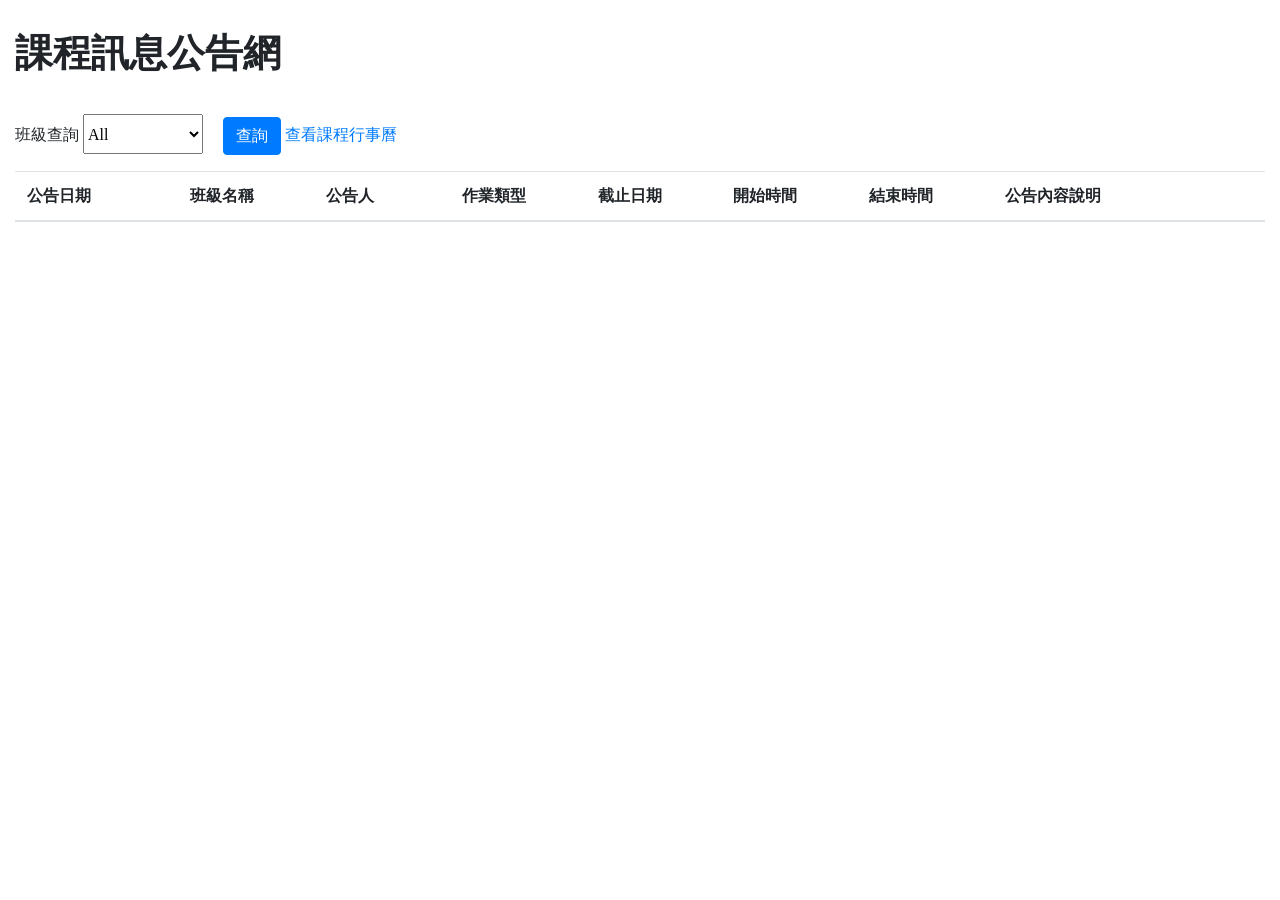
<file: index.html>
﻿<!DOCTYPE html>
<html lang="en">
<head>
    <meta charset="UTF-8">
    <meta name="viewport" content="width=device-width, initial-scale=1.0">
    <meta http-equiv="X-UA-Compatible" content="content=ie=edge">
    <title>陳老師課程公告網</title>
    <link rel="stylesheet" href="https://stackpath.bootstrapcdn.com/bootstrap/4.3.1/css/bootstrap.min.css" integrity="sha384-ggOyR0iXCbMQv3Xipma34MD+dH/1fQ784/j6cY/iJTQUOhcWr7x9JvoRxT2MZw1T" crossorigin="anonymous">
    <link rel="stylesheet" href="css/style.css">
</head>
<body>
    <div id="wrap">
        <div class="container-fluid padding-tb">
            <div class="row">
                <div class="col-8">
                    <h1>課程訊息公告網</h1>
                </div>
                                
                <div class="col-12 mb-3">
                    <div class="group">
                        <label>班級查詢</label>
                        <select id="select">
                            <option value="" checked>All</option>
                            <option value="貿二慈">貿二慈</option>
                            <option value="英二德">英二德</option>
                            <option value="英二慧">英二慧</option>
                            <option value="普一勝">普一勝</option>
                            <option value="普一利">普一利</option>
                            <option value="普一成">普一成</option>
                            <option value="普一功">普一功</option>
                            <option value="普一明">普一明</option>
                            <option value="普一禮">普一禮</option>
                            <option value="普一廉">普一廉</option>
                            <option value="程式演算法">基礎程式演算法</option>
                            <option value="程式進階">程式進階</option>
                            <option value="職科二年級">職科二年級</option>
                        </select>
                        <input type="submit" id="doaction" class="btn btn-primary ml-3" value="查詢">
                    <a href="calender.html" title="課程行事曆" target="_blank">查看課程行事曆</a></div>
                </div>

                <div class="col-12">
                    <div class="table-responsive-md">
                        <table class="table table-hover mb-0">
                            <thead>
                                <tr>
                                    <th scope="col" class="w-15">公告日期</th>
                                    <th scope="col" class="w-10">班級名稱</th>
                                    <th scope="col" class="w-10">公告人</th>
                                    <th scope="col" class="w-10">作業類型</th>
                                    <th scope="col" class="w-10">截止日期</th>
                                    <th scope="col" class="w-10">開始時間</th>
                                    <th scope="col" class="w-10">結束時間</th>
                                    <th scope="col" class="w-20">公告內容說明</th>
                                </tr>
                            </thead>
                            <tbody id="table-data">
                                </tbody>
                        </table>
                    </div>
                </div>
            </div> </div> </div> <script src="https://cdnjs.cloudflare.com/ajax/libs/jquery/3.3.1/jquery.min.js"></script>
    <script src="js/main.js"></script>
</body>
</html>
</file>
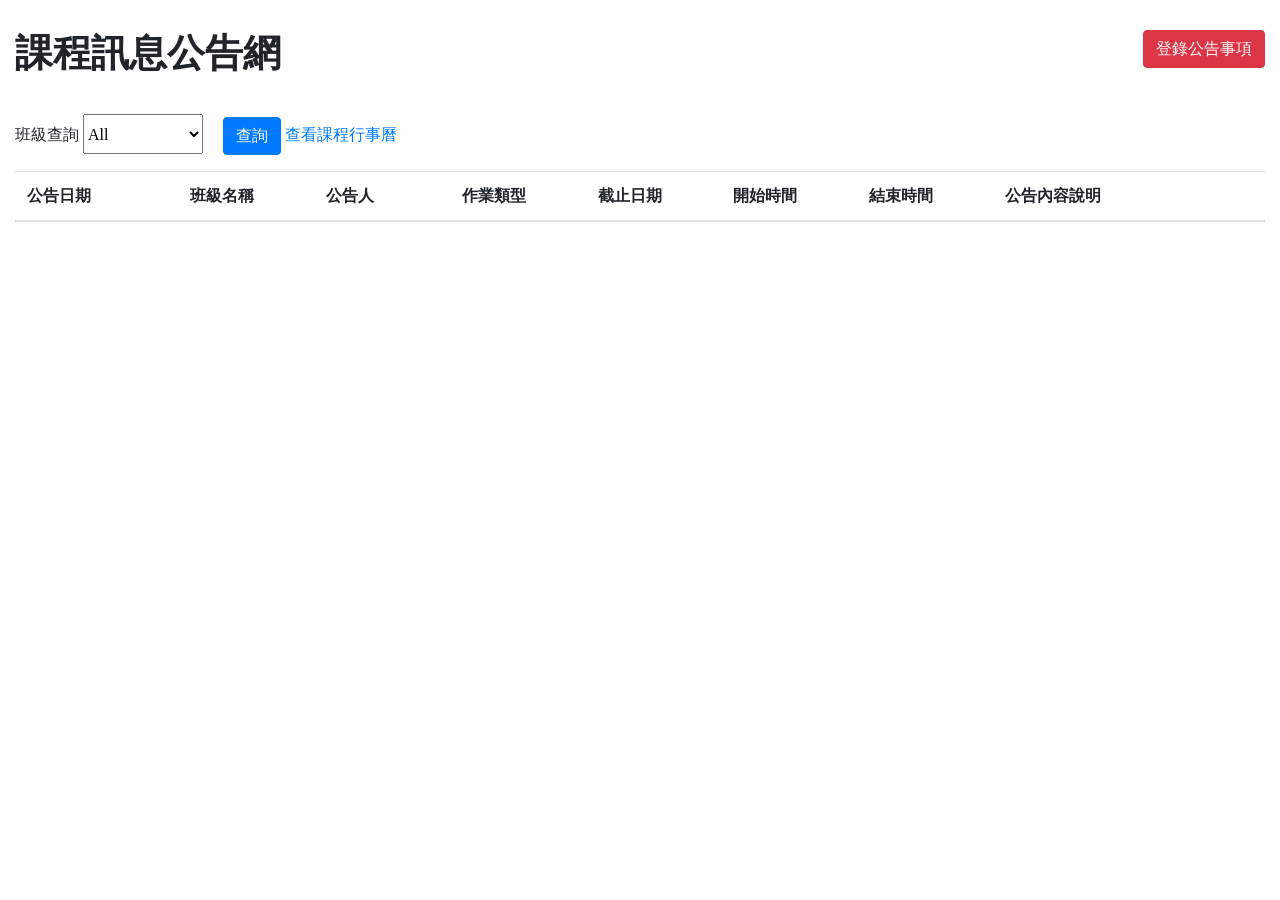
<file: indexad.html>
﻿<!DOCTYPE html>
<html lang="en">
<head>
    <meta charset="UTF-8">
    <meta name="viewport" content="width=device-width, initial-scale=1.0">
    <meta http-equiv="X-UA-Compatible" content="content=ie=edge">
    <title>陳老師課程公告網</title>
    <link rel="stylesheet" href="https://stackpath.bootstrapcdn.com/bootstrap/4.3.1/css/bootstrap.min.css" integrity="sha384-ggOyR0iXCbMQv3Xipma34MD+dH/1fQ784/j6cY/iJTQUOhcWr7x9JvoRxT2MZw1T" crossorigin="anonymous">
    <link rel="stylesheet" href="css/style.css">
</head>
<body>
    <div id="wrap">
        <div class="container-fluid padding-tb">
            <div class="row">
                <div class="col-8">
                    <h1>課程訊息公告網</h1>
                </div>
                <div class="col-4">
                    <a href="https://docs.google.com/forms/d/e/1FAIpQLScsF-WyglqPyw9yXwF-RZ3LZaGDbBwAV9DCtQwAXs8oSEmSpQ/viewform?usp=header" class="btn btn-danger float-right" target="_blank">登錄公告事項</a>
                </div>
                
                <div class="col-12 mb-3">
                    <div class="group">
                        <label>班級查詢</label>
                        <select id="select">
                            <option value="" checked>All</option>
                            <option value="貿二慈">貿二慈</option>
                            <option value="英二德">英二德</option>
                            <option value="英二慧">英二慧</option>
                            <option value="普一勝">普一勝</option>
                            <option value="普一利">普一利</option>
                            <option value="普一成">普一成</option>
                            <option value="普一功">普一功</option>
                            <option value="普一明">普一明</option>
                            <option value="普一禮">普一禮</option>
                            <option value="普一廉">普一廉</option>
                            <option value="程式演算法">基礎程式演算法</option>
                            <option value="程式進階">程式進階</option>
 			                <option value="職科二年級">職科二年級</option>
                        </select>
                        <input type="submit" id="doaction" class="btn btn-primary ml-3" value="查詢">
                    <a href="calender.html" title="課程行事曆" target="_blank">查看課程行事曆</a></div>
                </div>

                <div class="col-12">
                    <div class="table-responsive-md">
                        <table class="table table-hover mb-0">
                            <thead>
                                <tr>
                                    <th scope="col" class="w-15">公告日期</th>
                                    <th scope="col" class="w-10">班級名稱</th>
                                    <th scope="col" class="w-10">公告人</th>
                                    <th scope="col" class="w-10">作業類型</th>
                                    <th scope="col" class="w-10">截止日期</th>
                                    <th scope="col" class="w-10">開始時間</th>
                                    <th scope="col" class="w-10">結束時間</th>
                                    <th scope="col" class="w-20">公告內容說明</th>
                                </tr>
                            </thead>
                            <tbody id="table-data">
                                </tbody>
                        </table>
                    </div>
                </div>
            </div> </div> </div> <script src="https://cdnjs.cloudflare.com/ajax/libs/jquery/3.3.1/jquery.min.js"></script>
    <script src="js/main.js"></script>
</body>
</html>
</file>
<file: css/style.css>
/* �򥻳]�w */
body {
    font-family: 'Microsoft JhengHei';
}

/* ���D�]�w */
h1 {
    font-size: 2rem;
    font-weight: 700;
}

/* ���Z���O */
.padding-tb {
    padding-top: 30px;
    padding-bottom: 30px;
}

.group {
    padding-top: 30px;
}

/* �e�����O */
.w-10 {
    width: 10%;
}

.w-15 {
    width: 12%;
}

.w-20 {
    width: 20%;
}

/* �j�M���˦� */
#select {
    width: 120px;
    height: 40px;
}

/* �T�����]�p�G���ù��e�פj�󵥩� 768px �� */
@media (min-width: 768px) {
    h1 {
        font-size: 2.4rem;
    }
}
</file>
